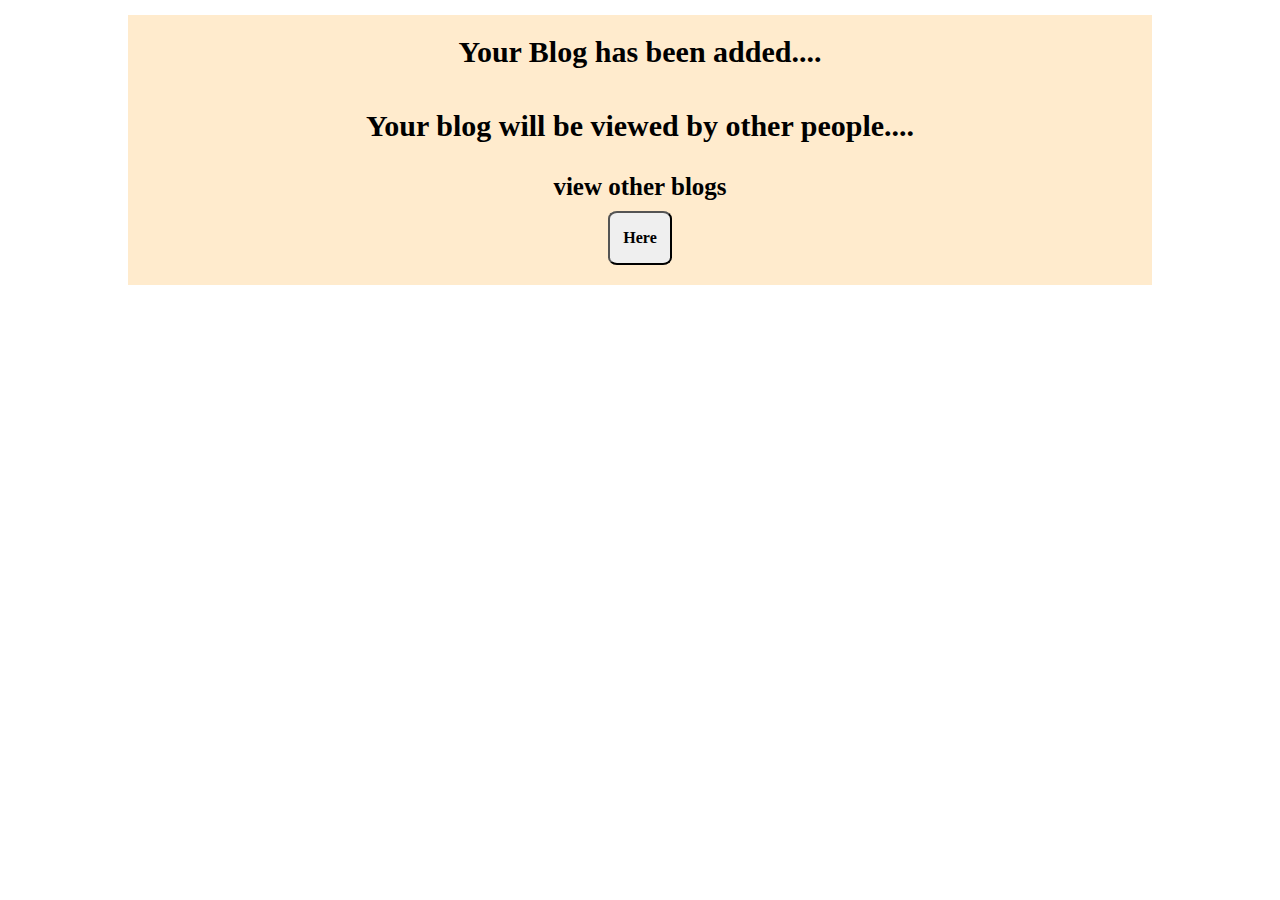
<file: addedblog.html>
<!DOCTYPE html>
<html lang="en">
<head>
    <meta charset="UTF-8">
    <meta http-equiv="X-UA-Compatible" content="IE=edge">
    <meta name="viewport" content="width=device-width, initial-scale=1.0">
    <link rel="stylesheet" href="./CSS/utils.css">
    <link rel="stylesheet" href="./CSS/home page.css">
    <link rel="stylesheet" href="./CSS/contact.css">
    <link rel="stylesheet" href="./CSS/SubmittingContact.css">
    <link rel="stylesheet" href="./CSS/phone_homepage.css">
    <link rel="stylesheet" href="./CSS/surf.css">
    <link href="https://fonts.googleapis.com/css2?family=Baloo+Bhai+2&display=swap" rel="stylesheet">
    <title>Blogging and Coding</title>
</head>
<body>
    <div class="container max-width-1 m-auto">
        <h1>Your Blog has been added....</h1>
        <h1>Your blog will be viewed by other people....</h1>
        <h3>view other blogs</h3>
        <button class="btn"><a href="./index.html">Here</a></button>
    </div>
</body>
</html>
</file>
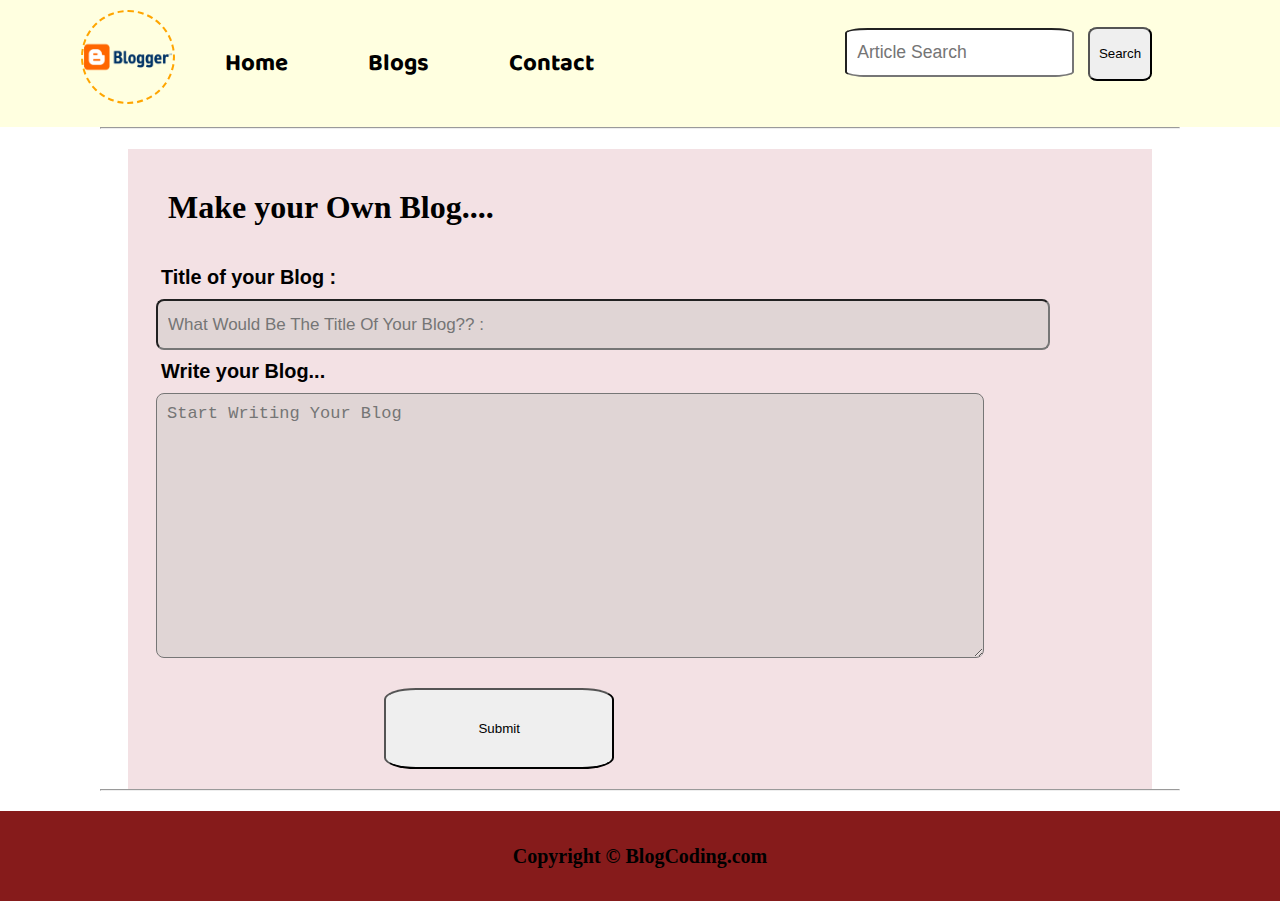
<file: blogs.html>
<!DOCTYPE html>
<html lang="en">
<head>
    <meta charset="UTF-8">
    <meta http-equiv="X-UA-Compatible" content="IE=edge">
    <meta name="viewport" content="width=device-width, initial-scale=1.0">
    <link rel="stylesheet" href="./CSS/utils.css">
    <link rel="stylesheet" href="./CSS/home page.css">
    <link rel="stylesheet" href="./CSS/contact.css">
    <link rel="stylesheet" href="./CSS/surf.css">
    <link rel="stylesheet" href="./CSS/phone_homepage.css">
    <link rel="stylesheet" href="./CSS/blogs.css">
    <link href="https://fonts.googleapis.com/css2?family=Baloo+Bhai+2&display=swap" rel="stylesheet">
    <title>Blogging and Coding</title>
</head>
<body>
    <div class="cl">
        <nav class="navigation max-width-1 m-auto">
            <!-- navigation -->
            <div class="left">
                <!-- logo -->
                <a href="./index.html"><img class="circular-image" src="./Photos/Blog logo.png" alt="Logo"></a>
                <ul>
                    <li><a href="./index.html">Home</a></li>
                    <li><a href="./blogs.html">Blogs</a></li>
                    <li><a href="./contact.html">Contact</a></li>
                </ul>
            </div>
            <div class="right">
                <form action="./search.html">
                    <input type="text" name="search" name="query" id="Search-article" placeholder="Article Search">
                <button class="btn">Search</button>
                </form>
            </div>
        </nav>
    </div>
    <div class="hr"><hr></div>



    <div class="content max-width-1 m-auto">
        <!-- content -->
        <h1>Make your Own Blog....</h1>

        <form action="./addedblog.html" target="_blank" class="formgrp">

            <label for=""><h3>Title of your Blog : </h3></label>
        <input type="text" class="form-input" name="" id="name" placeholder="What would be the title of your blog?? : " required>
        <label for=""><h3>Write your Blog...</h3></label>
        <textarea name="" class="form-input" id="textarea" cols="30" rows="10" required placeholder="Start writing your blog"></textarea>
        <a href="./addedblog.html"><input type="submit" id="sub" class="btn" value="Submit"  ></a>
        </form>
        
    </div>

       
    
        

    
</div>
<div class="hr"><hr></div>
    
    
    <footer class="footer">
        <!-- footer -->
        <p>Copyright &copy; BlogCoding.com</p>
    </footer>
</body>
</html>
</file>
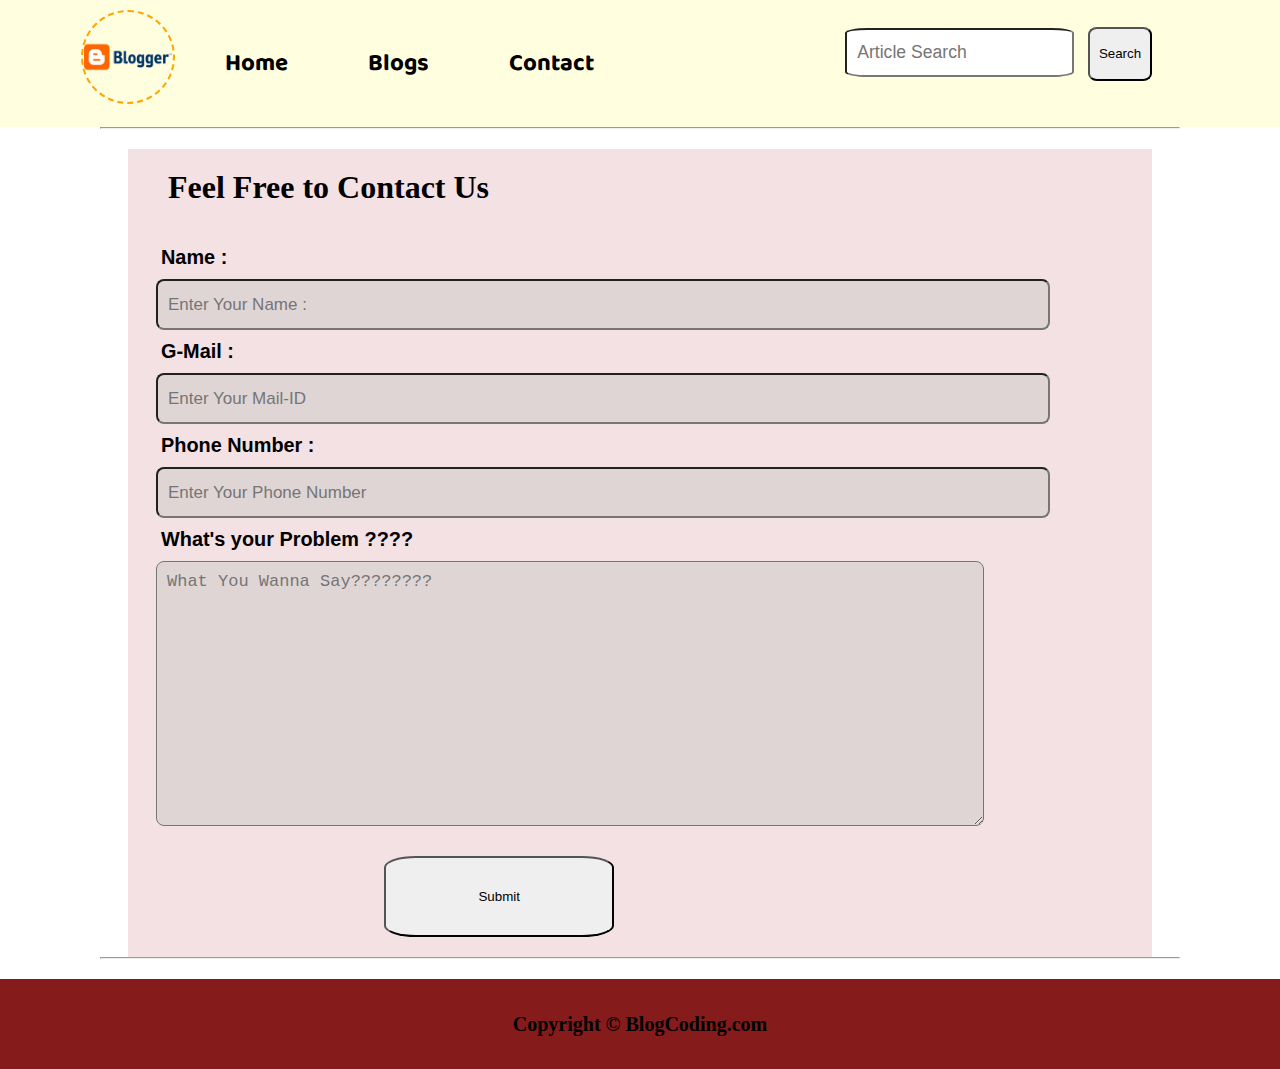
<file: contact.html>
<!DOCTYPE html>
<html lang="en">
<head>
    <meta charset="UTF-8">
    <meta http-equiv="X-UA-Compatible" content="IE=edge">
    <meta name="viewport" content="width=device-width, initial-scale=1.0">
    <link rel="stylesheet" href="./CSS/utils.css">
    <link rel="stylesheet" href="./CSS/home page.css">
    <link rel="stylesheet" href="./CSS/contact.css">
    <link rel="stylesheet" href="./CSS/phone_homepage.css">
    <link rel="stylesheet" href="./CSS/surf.css">
    <link href="https://fonts.googleapis.com/css2?family=Baloo+Bhai+2&display=swap" rel="stylesheet">
    <title>Blogging and Coding</title>
</head>
<body>
    <div class="cl">
        <nav class="navigation max-width-1 m-auto">
            <!-- navigation -->
            <div class="left">
                <!-- logo -->
                <a href="./index.html"><img class="circular-image" src="./Photos/Blog logo.png" alt="Logo"></a>
                <ul>
                    <li><a href="./index.html">Home</a></li>
                    <li><a href="./blogs.html">Blogs</a></li>
                    <li><a href="./contact.html">Contact</a></li>
                </ul>
            </div>
            <div class="right">
                <form action="./search.html">
                    <input type="text" name="search" name="query" id="Search-article" placeholder="Article Search">
                <button class="btn">Search</button>
                </form>
            </div>
        </nav>
    </div>
    <div class="hr"><hr></div>



    <div class="content max-width-1 m-auto">
        <!-- content -->
        <h1>Feel Free to Contact Us</h1>
        <div>
            <form action="./SubmittingContact.html" target="_blank" class="formgrp">
                <label for=""><h3>Name : </h3></label>
                <input type="text" class="form-input" name="" id="name" placeholder="Enter Your Name : " required>
                <label for=""><h3>G-Mail : </h3></label>
                <input type="email" name="" id="email" class="form-input" placeholder="Enter your mail-ID" required>
                <label for=""><h3>Phone Number : </h3></label>
                <input type="number" name="" id="number" class="form-input" placeholder="Enter your Phone Number" required>
                <label for=""><h3>What's your Problem ????</h3></label>
                <textarea name="" class="form-input" id="textarea" cols="30" rows="10" placeholder="What You Wanna Say????????"></textarea>
                <a href="./SubmittingContact.html"><input type="submit" id="sub" value="Submit"  ></a>
            </form>
            <!-- <button class="btn contbtn"><a href="./SubmittingContact.html">Submit</a></button> -->
        </div>

        

        
    </div>

       
    
        

    
</div>
<div class="hr"><hr></div>
    
    
    <footer class="footer">
        <!-- footer -->
        <p>Copyright &copy; BlogCoding.com</p>
    </footer>
</body>
</html>
</file>
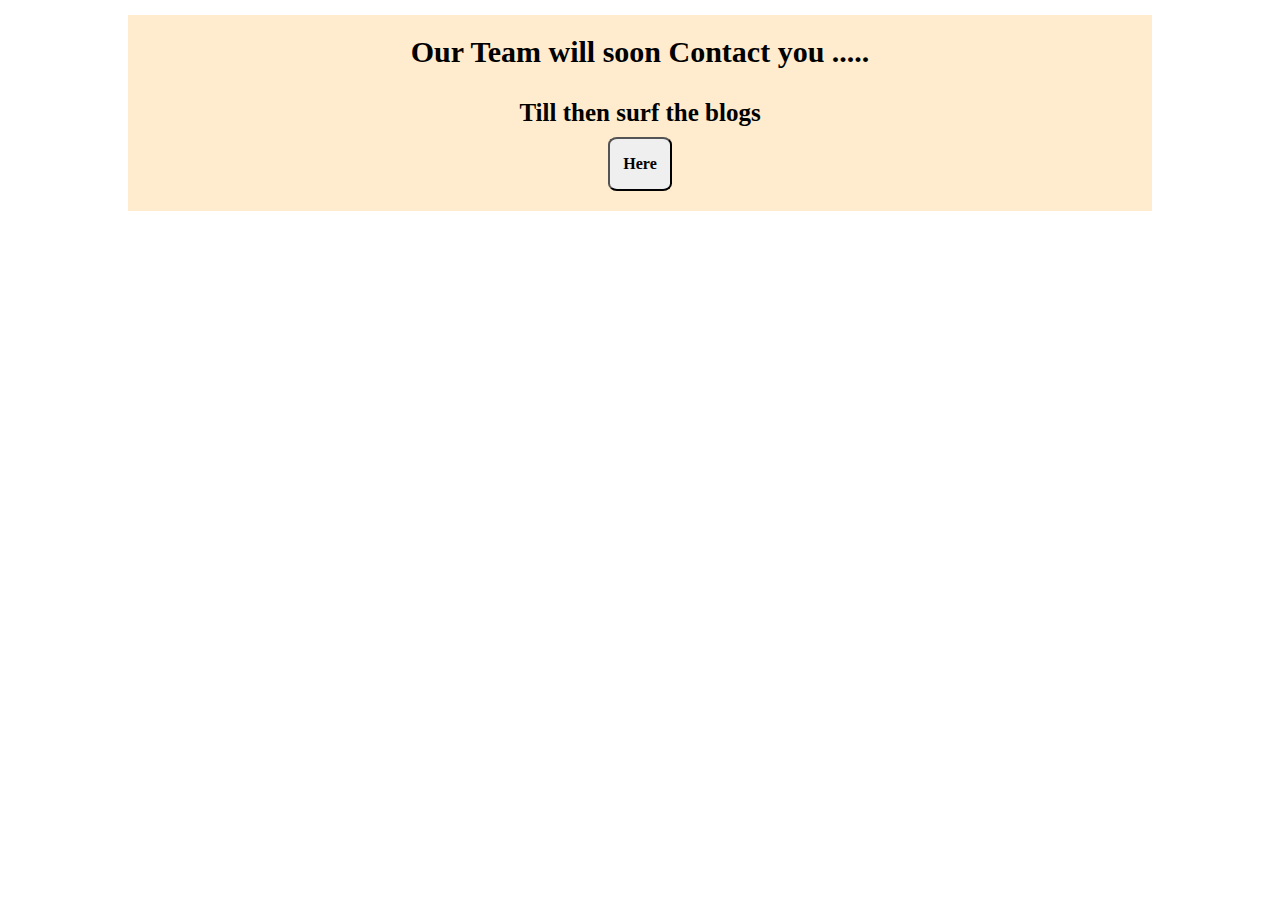
<file: SubmittingContact.html>
<!DOCTYPE html>
<html lang="en">
<head>
    <meta charset="UTF-8">
    <meta http-equiv="X-UA-Compatible" content="IE=edge">
    <meta name="viewport" content="width=device-width, initial-scale=1.0">
    <link rel="stylesheet" href="./CSS/utils.css">
    <link rel="stylesheet" href="./CSS/home page.css">
    <link rel="stylesheet" href="./CSS/contact.css">
    <link rel="stylesheet" href="./CSS/SubmittingContact.css">
    <link rel="stylesheet" href="./CSS/surf.css">
    <link href="https://fonts.googleapis.com/css2?family=Baloo+Bhai+2&display=swap" rel="stylesheet">
    <title>Blogging and Coding</title>
</head>
<body>
    <div class="container max-width-1 m-auto">
        <h1>Our Team will soon Contact you .....</h1>
        <h3>Till then surf the blogs</h3>
        <button class="btn"><a href="./index.html">Here</a></button>
    </div>
</body>
</html>
</file>
<file: CSS/utils.css>
*
{
    margin: 0;
    padding: 0;
}

.max-width-1
{
    max-width: 80vw;
}

.max-width-2
{
    max-width: 60vw;
}

.m-auto
{
    margin: auto;
}

.circular-image
{
    height: 90px;
    width: 90px;
    border-radius: 50%;
}

.btn
{
    height: 6vh;
    width: 5vw;
    border-radius: 14%;
    /* padding: 10px; */
}

.btn:hover
{
    height: 6vh;
    width: 5vw;
    border-radius: 15%;
    background-color: rgb(157, 231, 157);
    cursor: pointer;
    border-radius: 2%;
    transition: all 0.3s;
    /* padding: 10px; */
    transform: scale(1.1);
}

.footer
{
    background-color: #861b1b;
    font-size: 20px;
    font-weight: bold;
    display: flex;
    justify-content: center;
    align-items: center;
    height: 10vh;
    width: 100vw;
    bottom: 0px;
    position: relative;
}

a
{
    text-decoration: none;
    color: black;
    font-size: 16px;
    font-weight: bold;
    font-family: Cambria, Cochin, Georgia, Times, 'Times New Roman', serif;
}
</file>
<file: CSS/home page.css>
.navigation
{
    display: flex;
    /* justify-content: center; */
    align-items: center;
    
    /* height: 20vh; */
    
}


.cl
{
    background-color: lightyellow;
}

.left
{
    display: flex;
    justify-content: center;
    align-items: center;
    width: 35vw;
}

.left img
{
    border: 2px dashed orange;
}

.left img:hover
{
    cursor: pointer;
    border: transparent;
    box-shadow: 4px 3px 9px 5px orange;
    transition: all 0.3s;
}


.left ul
{
    display: flex;
    
    justify-content: center;
    align-items: center;
}
.left ul li
{
    list-style: none;
    padding: 0px 30px;
}
.left a
{
    font-family: 'Baloo Bhai 2', cursive;
    padding: 10px;
    border-radius: 12%;
    text-decoration: none;
    font-size: 1.5rem;
    cursor: pointer;
    transition: all 0.3s;
}

.left a:hover
{
    font-size: 2rem;
    /* transform: scale(2); */
    background-color: aqua;

}

.content
{
    background-color: #f3e1e4;
    /* height: 70vh; */
    margin-top: 10px;
}

.content h1
{
    margin: 10px;
}




.blog
{
    /* background-color: wheat; */
    display: flex;
    padding: 10px;
    margin: 5px 5px;
}

.blog-left
{
    /* background-color: pink; */
    width: 18vw;
}

.blog-left img
{
    padding: 10px;
    height: 30vh;
    width: 15vw;
    transition: all 0.3s;
}

.blog-left img:hover
{
    transform: scale(1.1);
}

.blog-right
{
    display: flex;
    flex-direction: column;
    justify-content: center;
    /* align-items: center; */
    width: 100%;
    padding: 0px 25px;
    margin-left: 24px;
    /* background-color: purple; */
}

.blog-right a
{
    color: black;
    text-decoration: none;
    transition: all 0.2s;
}

.blog-right a:hover
{
    font-size: 22px;
    color: brown;
    transform: scale(1.12);
}

.right
{
    /* padding: 0px 10px; */
    display: flex;
    justify-content: end;
    align-items: center;
    width: 50vw;
}

#Search-article
{
    margin-right: 10px;
    padding: 0px 10px;
    text-transform: capitalize;
    height: 5vh;
    width: 16vw;
    font-size: 1.1rem;
    border-radius: 10%;

}

#Search-article:hover
{
    font-family: 'Baloo Bhai 2', cursive;
    height: 6vh;
    width: 17vw;
    font-size: 1.5rem;
    transition: all 0.3s;
}

.heaven
{
    /* background-color: #ffe1e6; */
    /* width: 100%; */
    height: 100%;
    display: flex;
    padding: 0 29px;
    margin: 45px 101px;
    border-radius: 12px;
    position: relative;
    font-size: 19px;
    font-family: 'Baloo Bhai 2', cursive;
    font-weight: bolder;
}

.hr
{
    padding: 0px 100px;
    margin-bottom: 20px;
}

.heaven::after
{
    content: "";
    background: url('[data-uri]');
    opacity: 0.1;
    position: absolute;
    height: inherit;
    width: 80vw;
}

.intro-left
{
    width: 50%;
    display: flex;
    justify-content: center;
    /* align-items: center; */
    flex-direction: column;
}

.intro-left h2
{
    padding: 14px 0px;
}

.intro-right
{
    width: 50%;
    display: flex;
    justify-content: center;
    align-items: center;
}

.intro-right img
{
    height: 200px;
    width: 200px;
    border-radius: 50%;
}
</file>
<file: CSS/contact.css>
.formgrp
{
    display: flex;
    flex-direction: column;
}



.content h1
{
    margin: 20px;
    padding: 20px;
}

.form-input 
{
    position: relative;
    left: 20px;
    width: 25vw;
    height: 5vh;
    border-radius: 10px;
    font-size: 18px;
    /* font-weight: bolder; */
    background-color: #e0d5d5;
    padding: 10px 10px;
    margin: 10px 10px;
    text-transform: capitalize;
    transition: all 0.2s;
}

.form-input:hover
{
    background-color: white;
    font-weight: bolder;
    font-size: 16px;
    font-family: 'Baloo Bhai 2', cursive;
    transform: scale(1.05);
}

.formgrp label
{
    position: relative;
    left: 33px;
    font-size: 25px;
    padding: 0px;
}

#textarea
{
    width: 50vw;
    height: 25vh;
    text-transform: capitalize;
    margin-bottom: 30px;
}

.contbtn
{
    position: relative;
    left: 20vw;
    
}

#sub
{
    margin-bottom: 20px; 
}


#sub
{
    position: relative;
    left: 20vw;
    height: 9vh;
    width: 18vw;
    border-radius: 14%;
    /* padding: 10px; */
}

#sub:hover
{
    height: 9vh;
    width: 18vw;
    border-radius: 15%;
    background-color: rgb(157, 231, 157);
    cursor: pointer;
    border-radius: 2%;
    transition: all 0.3s;
    /* padding: 10px; */
    transform: scale(1.1);
}
</file>
<file: CSS/SubmittingContact.css>
.container
{
    height: 50vh;
    background-color: blanchedalmond;
    margin-top: 15px;
    display: flex;
    justify-content: center;
    align-items: center;
    flex-direction: column;
}

.container h1
{
    padding: 20px;
    font-size: 38px;
}

.container h3
{
    padding: 10px;
    font-size: 29px;
}
</file>
<file: CSS/phone_homepage.css>
@media screen and (max-width:1200px){
 
    .navigation
    {
        flex-direction: column;
        margin-bottom: 23px;
        text-align: center;
    }

    .left img
    {
        margin: 10px;
    }

    .left
    {
        flex-direction: column;
        /* background-color: red; */
        margin: 10px 10px;
        width: 100%;
    }

    /* .heaven::after
    {
        content: "";
        background: url('[data-uri]');
        opacity: 0.1;
        position: absolute;
        height: 52%;
        width: 80vw;
    } */

    .right
    {
        display: flex;
        flex-direction: column;
        margin: 5px;
        width: 100%;
    }


.left ul li {
    list-style: none;
    padding: 0px 2px;
}

#Search-article {
    margin-right: 0px;
    padding: 0px 2px;
    text-transform: capitalize;
    height: 8vh;
    width: 39vw;
    font-size: 1.1rem;
    border-radius: 10%;
}


.btn {
    height: 9vh;
    
    width: 20vw;
    border-radius: 14%;
    /* padding: 10px; */
}

.btn:hover
{
    height: 9vh;
    width: 20vw;
    border-radius: 15%;
    background-color: rgb(157, 231, 157);
    cursor: pointer;
    border-radius: 2%;
    transition: all 0.3s;
    /* padding: 10px; */
    transform: scale(1.1);
}

.intro-right
{
    display: none;
}

.heaven {
    /* background-color: #ffe1e6; */
    /* width: 100%; */
    height: 100%;
    /* display: flex; */
    /* padding: 0 29px; */
    margin: 0px 4px;
    border-radius: 9px;
    font-size: 16px;
    text-align: center;
    font-family: 'Baloo Bhai 2', cursive;
    font-weight: bolder;
}

.intro-left
{
    width: 100%;
}

.hr
{
    padding: 9px 100px;
}

.max-width-1 {
    max-width: 91vw;
}

.content h1
{
    margin: 0px;
    text-align: center;
    padding: 13px;
    font-size: 25px;
}

.blog
{
    flex-direction: column;
}

.blog-left
{
    width: 100%;
    text-align: center;
}

.blog-left img
{
    padding: 0px;
    height: 38vh;
    width: 54vw;
}

.blog-right {
    display: flex;
    flex-direction: column;
    justify-content: center;
    text-align: center;
    /* align-items: center; */
    width: 100%;
    padding: 7px 0px;
    margin-left: 0px;
    /* background-color: purple; */
}

.footer
{
    background-color: #861b1b;
    font-size: 16px;
    font-weight: bolder;
    display: flex;
    justify-content: center;
    align-items: center;
    height: 9vh;
    width: 100vw;
    bottom: 0px;
    position: relative;
}
}


.formgrp label
{
    /* left: 10px; */
    font-size: 17px;
    font-family:'Lucida Sans', 'Lucida Sans Regular', 'Lucida Grande', 'Lucida Sans Unicode', Geneva, Verdana, sans-serif;
}

.form-input {
    position: relative;
    left: 18px;
    width: 68vw;
    height: 3vh;
    border-radius: 8px;
    font-size: 17px;
}


#textarea {
    width: 63vw;
    height: 27vh;
}
</file>
<file: CSS/surf.css>
.container
{
    height: 100%;
}


.container h1
{
    font-size: 30px;
}

.container h3
{
    font-size: 25px;
}

.btn {
    /* height: 5vh;
    width: 5vw; */
    margin-bottom: 20px;
}
</file>
<file: CSS/blogs.css>
.content 
{
    display: flex;
    flex-direction: column;
}

label
{
    position: relative;
    left: 33px;
    font-size: 25px;
    padding: 0px;
}
</file>
